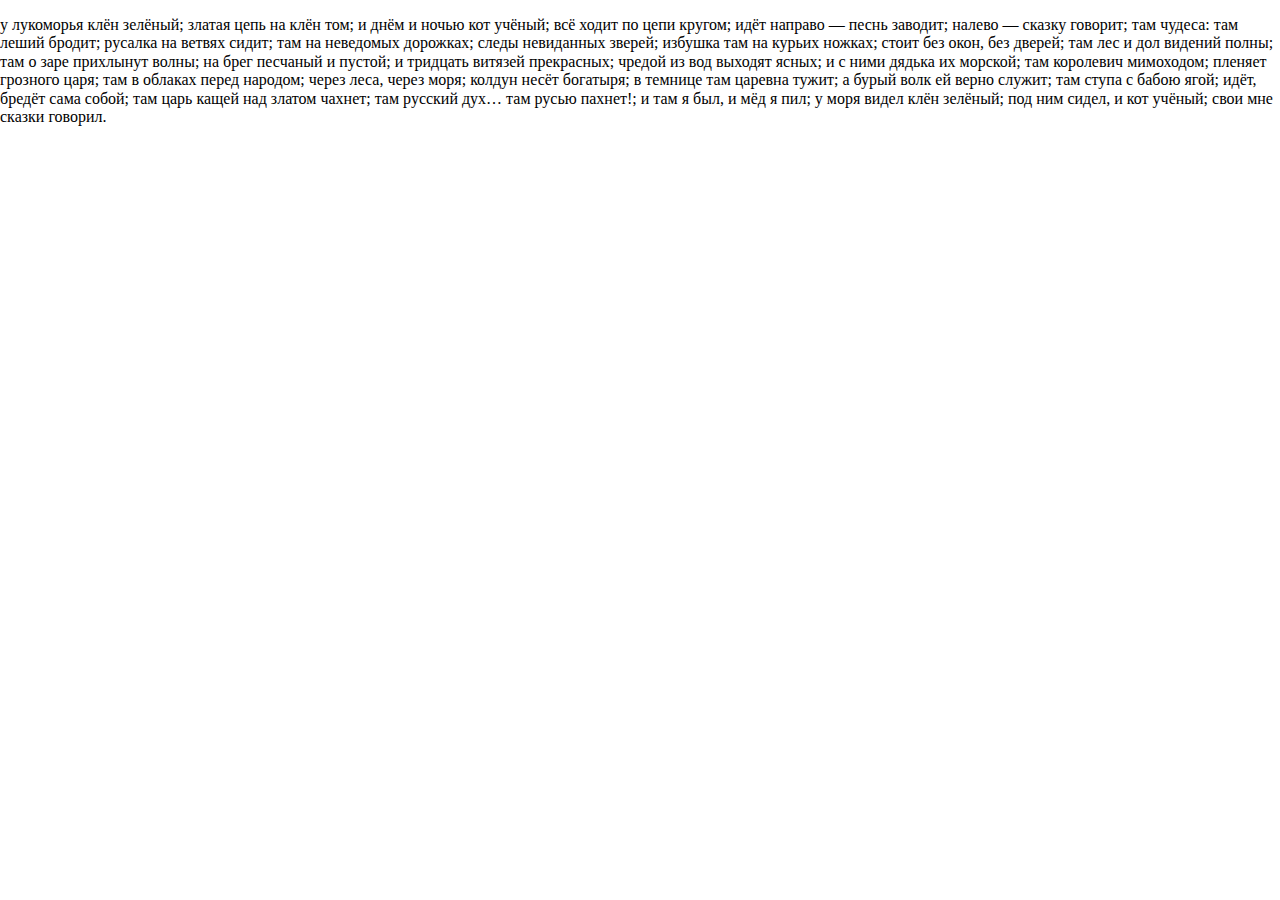
<file: week_12/index.html>
<!DOCTYPE html>
<html lang="en">
<head>
    <meta charset="UTF-8">
    <meta name="viewport" content="width=device-width, initial-scale=1.0">
    <link rel="stylesheet" href="./styles/normalize.css">
    <link rel="stylesheet" href="./styles/style.css">
    <title>Document</title>
  </head>
  <body>
    <p class="html-text">
      у лукоморья клён зелёный; златая цепь на клён том; и днём и ночью кот учёный; всё ходит по цепи кругом; идёт направо — песнь заводит; налево — сказку говорит; там чудеса: там леший бродит; русалка на ветвях сидит; там на неведомых дорожках; следы невиданных зверей; избушка там на курьих ножках; стоит без окон, без дверей; там лес и дол видений полны; там о заре прихлынут волны; на брег песчаный и пустой; и тридцать витязей прекрасных; чредой из вод выходят ясных; и с ними дядька их морской; там королевич мимоходом; пленяет грозного царя; там в облаках перед народом; через леса, через моря; колдун несёт богатыря; в темнице там царевна тужит; а бурый волк ей верно служит; там ступа с бабою ягой; идёт, бредёт сама собой; там царь кащей над златом чахнет; там русский дух… там русью пахнет!; и там я был, и мёд я пил; у моря видел клён зелёный; под ним сидел, и кот учёный; свои мне сказки говорил.
    </p>
    
    <script>
    const resultText = document.querySelector('.html-text');
    console.log(`1. Количество символов в тексте:`, resultText.textContent.length);

    const result = resultText.innerText;
    console.log(`2. Текст с переносами строк: \n ${result}`);

    const substring = resultText.innerText;
    console.log(`3. Текст с удалёнными пробелами: ${ resultText.textContent.replace(/\s+/g, '')}`);

    const newText = resultText.textContent.substr(28, 50);
    console.log(`4. Извлечение подстроки: ${newText}`);

    const word1 = /клён/gi;
    const word2 = "дуб";
    const replacedText = newText.replace(word1, word2);
    console.log(`5. Замена "клён" на "дубе": ${replacedText}`);

    const replacedText2 = result.toUpperCase();
    console.log(`6. Строка result в верхнем регистре: ${replacedText2}`);

    const replacedText3 = result.replace(word1, word2);
    console.log(`7.  Замена "клён" на "дуб" (все вхождения) в переменной result: ${replacedText3}`);

    const index = resultText.textContent.indexOf("моря");
    console.log(`8. Индекс первого вхождения "моря": ${index}`);

    const modifiedText = replacedText.charAt(0).toUpperCase() + replacedText.slice(1);
    console.log(`9. Строка с измененной первой буквой: ${modifiedText}`);


    </script>
      </body>
  </html>
</file>
<file: week_12/styles/style.css>
.todo_list {
  display: flex;
  flex-direction: column;
  align-items: center;
  justify-content: center;
}
.title {
  text-align: center;
  font-weight: 600;
  font-size: 2rem;
}

label {
  display: block;
  font:
    1rem 'Fira Sans',
    sans-serif;
}

input,
label {
  margin: 0.4rem 0;
}


.form {
  display: flex;
  justify-content: center;
  align-items: center;
  gap: 1rem;
}

.form__btn {
  width: 100px;
  height: 30px;
  background-color: rgba(18, 160, 13, 0.562);
  color: white;
  font-weight: 600;
}
</file>
